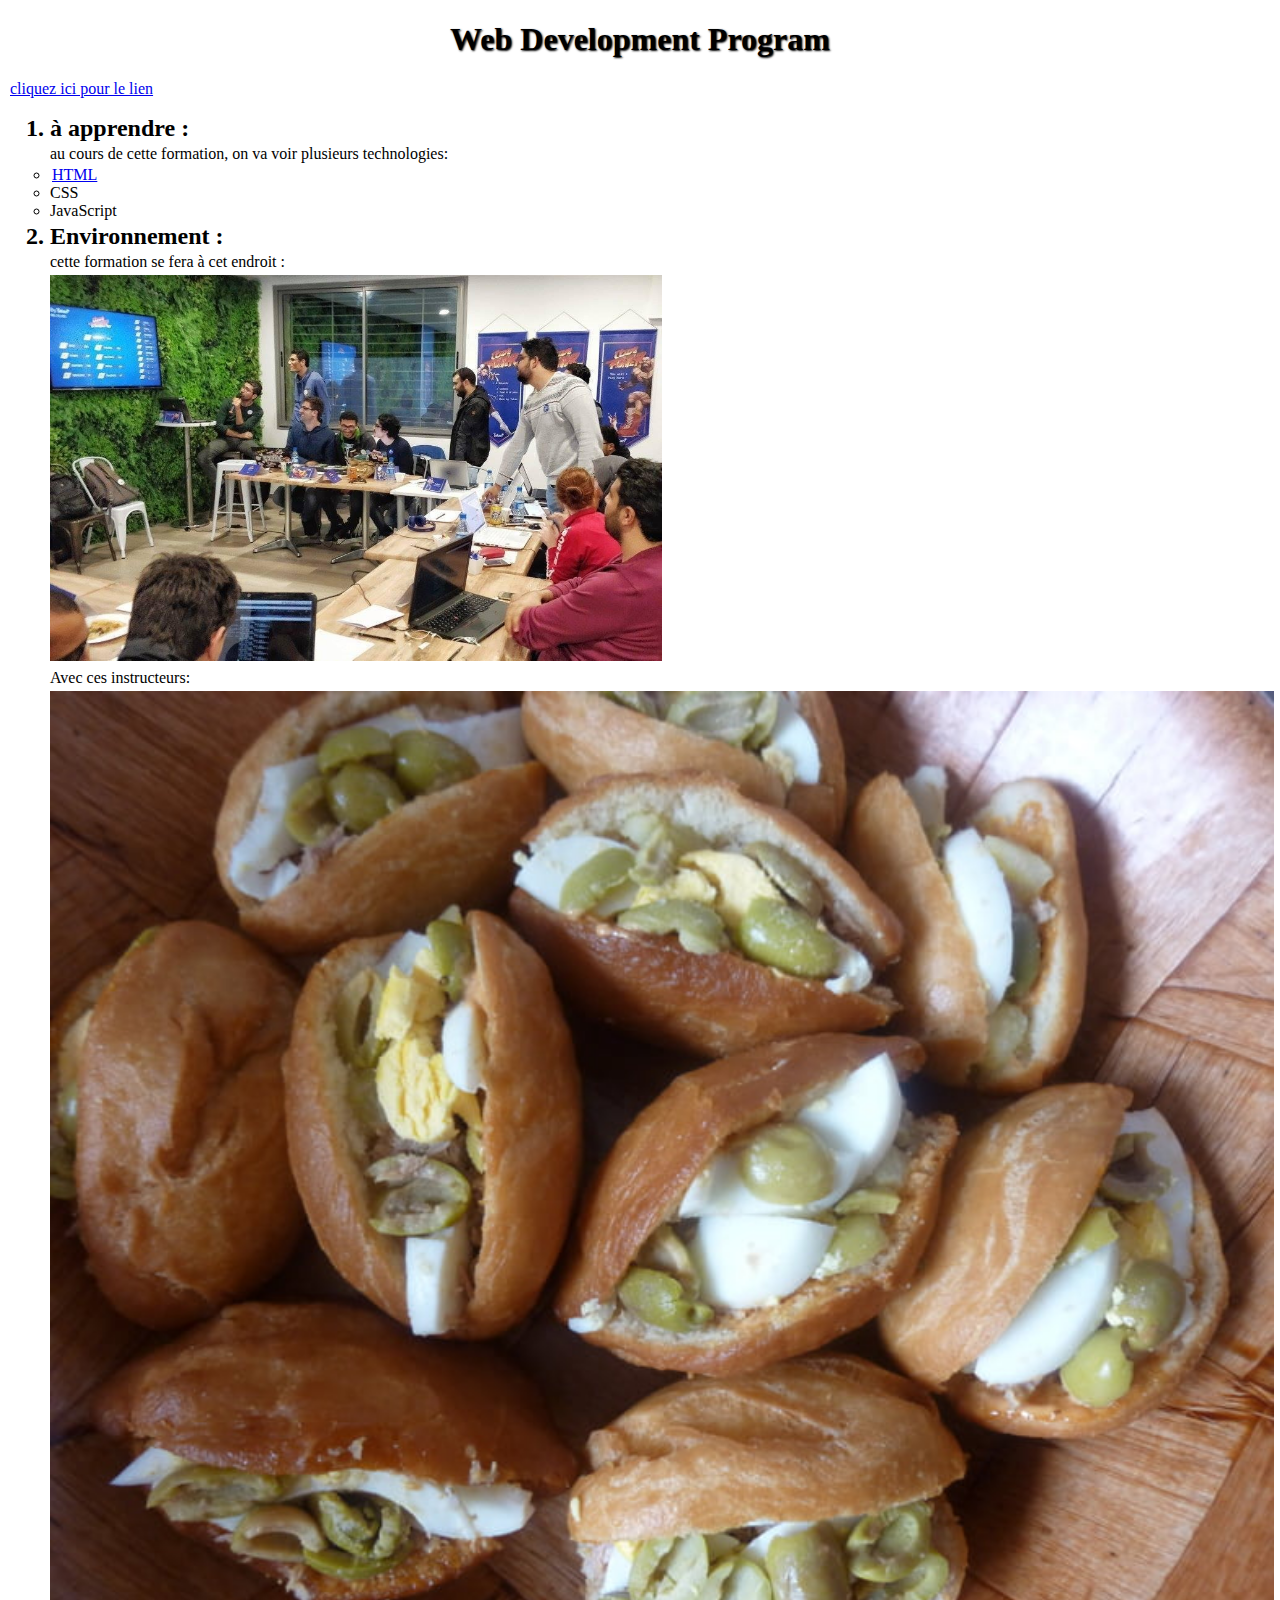
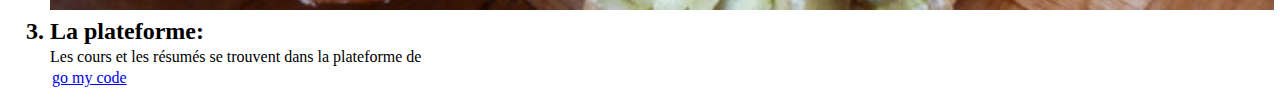
<file: index.html>
<!doctype HTML>
<html>

<head>
    <title>Web development</title>
    <link rel="icon" href="espace.jpg" type="image/jpg">
<link rel="stylesheet" href="style.css">
</head>    
<body>

   <header id="titre">
      <center><h1>Web Development Program</h1></center>
   </header>
  
   <a href="#lien"> cliquez ici pour le lien </a>
      <ol>
          <h2><li> à apprendre :</li></h2>
              <p>au cours de cette formation, on va voir plusieurs technologies: </p>
               <ul>
                 <li> <a href="index2.html"> HTML</a> </li>
                 <li> CSS</li> 
                 <li>JavaScript</li>
               </ul>


         <h2> <li>Environnement :</li> </h2>
              <p>cette formation se fera à cet endroit : </p>
                 <img src="espace.jpg" width="50%">
              <p>Avec ces instructeurs: </p>
                 <img src="376700.jpg" width="100%">


         <h2> <li id="lien">  La plateforme:  </li> </h2>
               <p>Les cours et les résumés se trouvent dans la plateforme de <p>
               <a href="https://ada.gomycode.tn/dashboard">go my code </a>
     
      </ol>




</body>
</html>
</file>
<file: style.css>
#titre {
  color:black;
  text-shadow: 1px 1px 2px #000000;
}

p, a, ul,h2,img {
  margin : 1px;
  padding : 1px;
}
a:hover {
  background-color: yellow;
}
</file>
